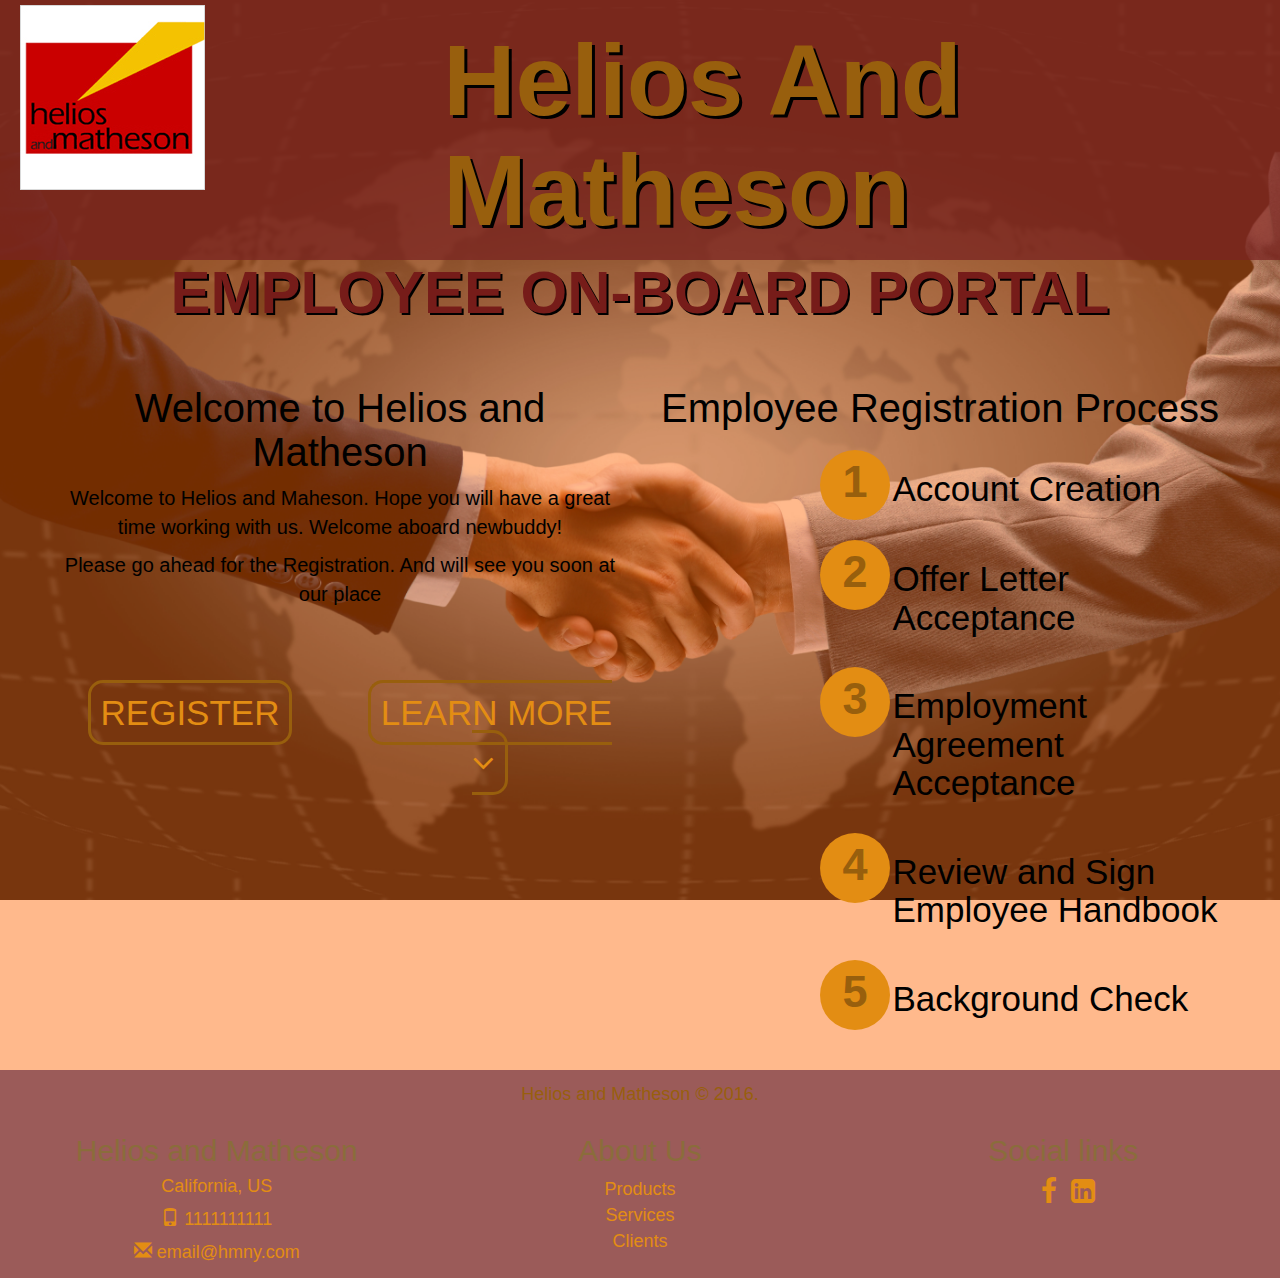
<file: index.html>
<!DOCTYPE html>
<html lang="en">
<head>
    <meta charset="UTF-8">
    <title>Employee On-Board</title>

    
    <link href="css/bootstrap.min.css" rel="stylesheet" type="text/css">
    <link href="css/style.css" rel="stylesheet" type="text/css">
    <link rel="stylesheet" href="css/font-awesome.min.css">
    <link rel="stylesheet" href="css/animate.css">

    
    <script src="js/bootstrap.min.js" type="text/javascript"></script>
    <script src="js/script.js" type="text/javascript" ></script>
    <script src="https://ajax.googleapis.com/ajax/libs/jquery/3.1.0/jquery.min.js"></script>
    <script>
        $(document).ready(function () {
            var animationEnd = 'webkitAnimationEnd mozAnimationEnd MSAnimationEnd oanimationend animationend'
            $('.fb-link').hover( function () {
                $('.fb-link').addClass('animated bounce').one(animationEnd, function () {
                    $('.fb-link').removeClass('animated bounce');
                });
            });
            $('.li-link').hover( function () {
                $('.li-link').addClass('animated bounce').one(animationEnd, function () {
                    $('.li-link').removeClass('animated bounce');
                });
            });

        });

    </script>


</head>
<body>

 <header class="header">
     <div class="header-overlay col-xs-12 col-md-12 col-sm-12">
         <div class="container-fluid">
             <div class="row visible-md visible-lg hidden-sm hidden-xs">
                 <div class="col-md-4 animated flipInX">
                     <div class="logo">
                         <img src="images/logo.jpg" alt="logo">
                     </div>
                 </div>
                 <div class="col-md-8 animated zoomIn">
                     <div class="company-name">
                         <h1>Helios And Matheson</h1>
                     </div>
                 </div>
             </div>
             <div class="row visible-xs visible-sm hidden-lg hidden-md">
                 <div class="col-xs-2 animated flip">
                     <div class="logo-sm">
                         <img src="images/logo.jpg" alt="logo">
                     </div>
                 </div>
                 <div class="col-sm-10 text-center sm-device animated zoomIn">
                     <div class="company-name-sm ">
                         <h1>Helios And Matheson</h1>
                     </div>
                 </div>
             </div>
         </div>
     </div>
 </header>
 <div class="main-content">
     <div class="content-overlay">
         <div class="container-fluid content">
             <div class="row">
                 <div class="col-md-12 col-xs-12 text-center content-heading animated bounce">
                     <h1>Employee On-board Portal</h1>
                 </div>
             </div>
             
             <div class="row">
                 <div class="col-md-6 col-xs-12 text-center welcom-message">
                     <h2>Welcome to Helios and Matheson</h2>
                        <p>Welcome to Helios and Maheson. Hope you will have a great time working with us.
                                        Welcome aboard newbuddy!</p>
                        <p>Please go ahead for the Registration. And will see you soon at our place</p>

                     <div class="row button-links">
                         <div class="col-md-12 col-xs-12 col-sm-12 col-lg-6 animated shake r-button">
                             <a href="#" class="registration-btn">Register</a>
                         </div>
                         <div class="col-md-12 col-xs-12 col-sm-12 col-lg-6 animated shake l-button">
                             <a href="#" class="learn-more-btn">Learn More
                                 <i class="fa fa-angle-down"></i></a>

                         </div>
                     </div>
                 </div>
                           
                 <div class="col-md-6 col-xs-12 text-center registration-process">
                     <h2>Employee Registration Process</h2>
                     <div class="row steps">
                         <div class="col-md-2 col-xs-2 animated zoomIn">
                             <div class="circle">1</div>
                         </div>
                         <div class="col-md-10 col-xs-10 registration-steps animated lightSpeedIn">
                             <h1>Account Creation</h1>
                         </div>
                     </div>
                     <div class="row steps">
                         <div class="col-md-2 col-xs-2 animated zoomIn">
                             <div class="circle">2</div>
                         </div>
                         <div class="col-md-10 col-xs-10 registration-steps animated lightSpeedIn">
                             <h1>Offer Letter Acceptance</h1>
                         </div>
                     </div>
                     <div class="row steps">
                         <div class="col-md-2 col-xs-2 animated zoomIn">
                             <div class="circle">3</div>
                         </div>
                         <div class="col-md-10 col-xs-10 registration-steps animated lightSpeedIn">
                             <h1>Employment Agreement Acceptance</h1>
                         </div>
                     </div>
                     <div class="row steps">
                         <div class="col-md-2 col-xs-2 animated zoomIn">
                             <div class="circle">4</div>
                         </div>
                         <div class="col-md-10 col-xs-10 registration-steps animated lightSpeedIn">
                             <h1>Review and Sign Employee Handbook</h1>
                         </div>
                     </div>
                     <div class="row steps">
                         <div class="col-md-2 col-xs-2 animated zoomIn">
                             <div class="circle">5</div>
                         </div>
                         <div class="col-md-10 col-xs-10 registration-steps animated lightSpeedIn">
                             <h1>Background Check</h1>
                         </div>
                     </div>
                 </div>
             </div>
         </div>
     </div>
 </div>
 <footer class="footer">
     <div class="footer-overlay">
         <div class="container-fluid">
             <div class="row">
                 <div class="col-md-12 col-xs-12 text-center">
                     <div class="copyright">
                         <h4>Helios and Matheson &copy 2016.</h4>
                     </div>
                 </div>
             </div>
             <div class="row">
                 <div class="col-md-4 col-xs-6 text-center">
                     <div class="company-info">
                         <h2>Helios and Matheson</h2>
                         <h4>California, US</h4>
                         <h4><span class="glyphicon glyphicon-phone"></span>
                             <a href="tel:+1111111111">1111111111</a></h4>
                         <h4><span class="glyphicon glyphicon-envelope"></span>
                             <a href="#">email@hmny.com</a></h4>
                     </div>
                 </div>
                 <div class="col-md-4 col-xs-6 text-center">
                     <div class="about-us">
                         <h2>About Us</h2>
                         <ul class="list-unstyled">
                             <li><a href="#">Products</a></li>
                             <li><a href="#">Services</a></li>
                             <li><a href="#">Clients</a></li>
                         </ul>
                     </div>
                 </div>
                 <div class="col-md-4 col-xs-12 text-center">
                     <div class="social-links">
                         <h2>Social links</h2>
                         <a href="#" class=""><i class="fb-link fa fa-facebook fa-2x"></i></a>
                         <a href="#"><i class="li-link fa fa-linkedin-square fa-2x"></i></a>
                     </div>
                 </div>
             </div>
         </div>
     </div>
 </footer>

</body>
</html>
</file>
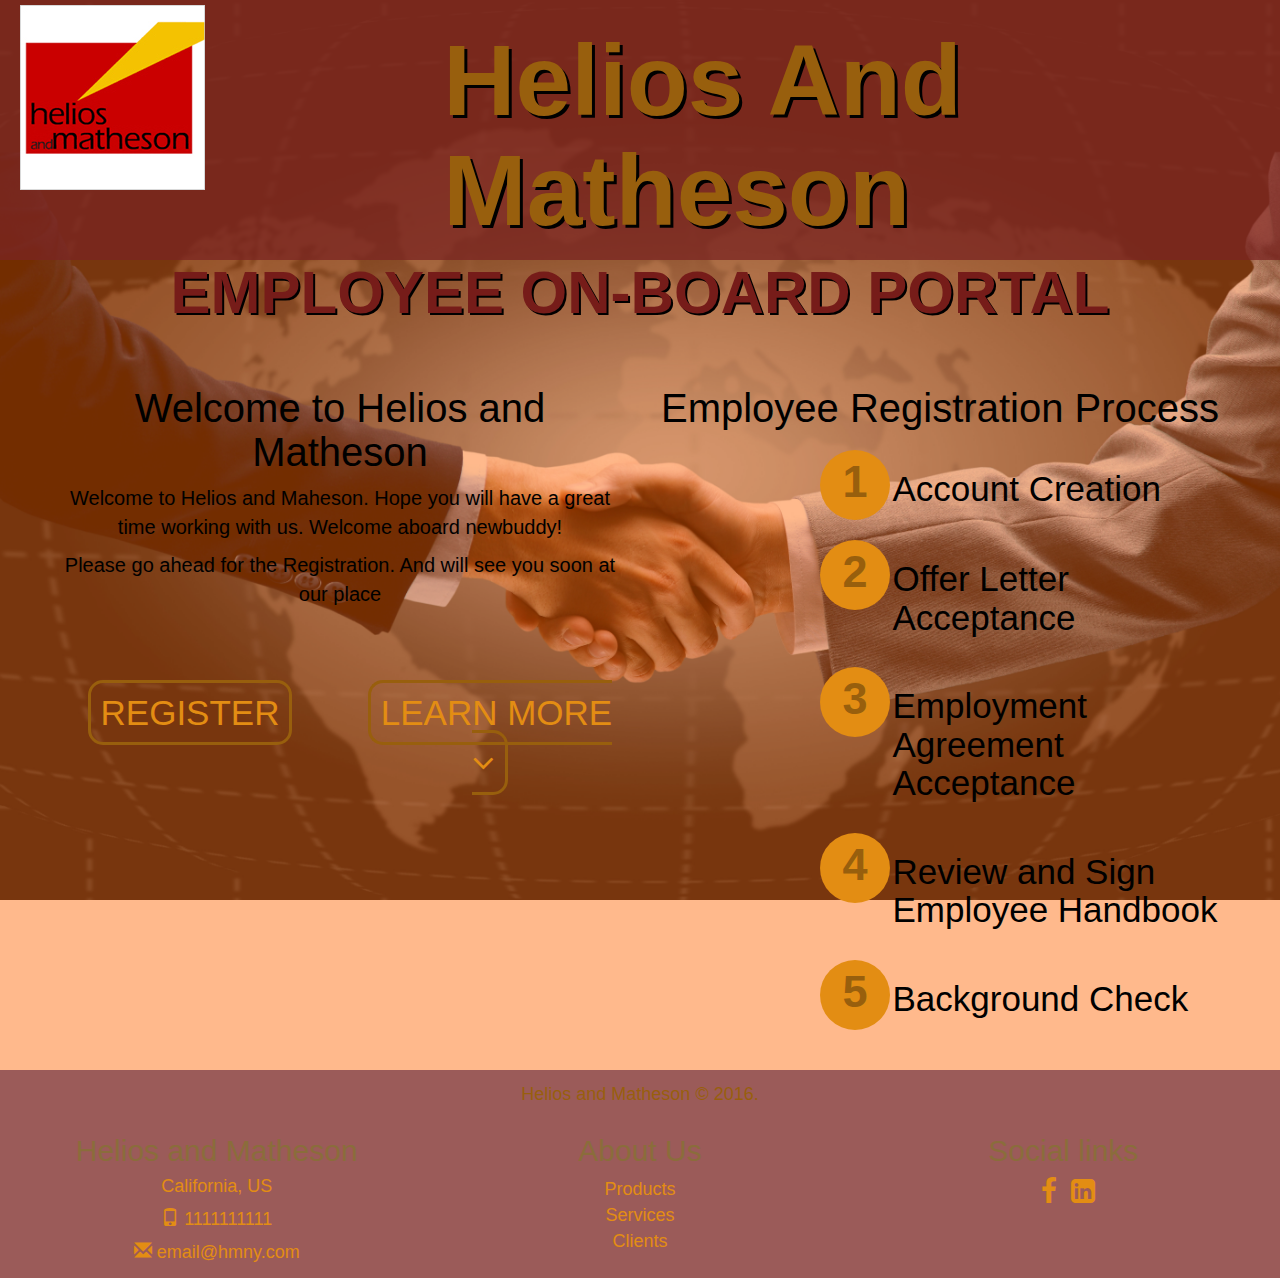
<file: html/index.html>
<!DOCTYPE html>
<html lang="en">
<head>
    <meta charset="UTF-8">
    <title>Employee On-Board</title>

    <!------------------CSS-------------------------------->
    <link href="../css/bootstrap.min.css" rel="stylesheet" type="text/css">
    <link href="../css/style.css" rel="stylesheet" type="text/css">
    <link rel="stylesheet" href="../css/font-awesome.min.css">
    <link rel="stylesheet" href="../css/animate.css">

    <!------------------ Script------------------------->
    <script src="../js/bootstrap.min.js" type="text/javascript"></script>
    <script src="../js/script.js" type="text/javascript" ></script>
    <script src="https://ajax.googleapis.com/ajax/libs/jquery/3.1.0/jquery.min.js"></script>
    <script>
        $(document).ready(function () {
            var animationEnd = 'webkitAnimationEnd mozAnimationEnd MSAnimationEnd oanimationend animationend'
            $('.fb-link').hover( function () {
                $('.fb-link').addClass('animated bounce').one(animationEnd, function () {
                    $('.fb-link').removeClass('animated bounce');
                });
            });
            $('.li-link').hover( function () {
                $('.li-link').addClass('animated bounce').one(animationEnd, function () {
                    $('.li-link').removeClass('animated bounce');
                });
            });

        });

    </script>


</head>
<body>

 <header class="header">
     <div class="header-overlay col-xs-12 col-md-12 col-sm-12">
         <div class="container-fluid">
             <div class="row visible-md visible-lg hidden-sm hidden-xs">
                 <div class="col-md-4 animated flipInX">
                     <div class="logo">
                         <img src="../images/logo.jpg" alt="logo">
                     </div>
                 </div>
                 <div class="col-md-8 animated zoomIn">
                     <div class="company-name">
                         <h1>Helios And Matheson</h1>
                     </div>
                 </div>
             </div>
             <div class="row visible-xs visible-sm hidden-lg hidden-md">
                 <div class="col-xs-2 animated flip">
                     <div class="logo-sm">
                         <img src="../images/logo.jpg" alt="logo">
                     </div>
                 </div>
                 <div class="col-sm-10 text-center sm-device animated zoomIn">
                     <div class="company-name-sm ">
                         <h1>Helios And Matheson</h1>
                     </div>
                 </div>
             </div>
         </div>
     </div>
 </header>
 <div class="main-content">
     <div class="content-overlay">
         <div class="container-fluid content">
             <div class="row">
                 <div class="col-md-12 col-xs-12 text-center content-heading animated bounce">
                     <h1>Employee On-board Portal</h1>
                 </div>
             </div>
             <!------Left Side-------------->
             <div class="row">
                 <div class="col-md-6 col-xs-12 text-center welcom-message">
                     <h2>Welcome to Helios and Matheson</h2>
                        <p>Welcome to Helios and Maheson. Hope you will have a great time working with us.
                                        Welcome aboard newbuddy!</p>
                        <p>Please go ahead for the Registration. And will see you soon at our place</p>

                     <div class="row button-links">
                         <div class="col-md-12 col-xs-12 col-sm-12 col-lg-6 animated shake r-button">
                             <a href="#" class="registration-btn">Register</a>
                         </div>
                         <div class="col-md-12 col-xs-12 col-sm-12 col-lg-6 animated shake l-button">
                             <a href="#" class="learn-more-btn">Learn More
                                 <i class="fa fa-angle-down"></i></a>

                         </div>
                     </div>
                 </div>
                            <!-----------Right Side---------------------------->
                 <div class="col-md-6 col-xs-12 text-center registration-process">
                     <h2>Employee Registration Process</h2>
                     <div class="row steps">
                         <div class="col-md-2 col-xs-2 animated zoomIn">
                             <div class="circle">1</div>
                         </div>
                         <div class="col-md-10 col-xs-10 registration-steps animated lightSpeedIn">
                             <h1>Account Creation</h1>
                         </div>
                     </div>
                     <div class="row steps">
                         <div class="col-md-2 col-xs-2 animated zoomIn">
                             <div class="circle">2</div>
                         </div>
                         <div class="col-md-10 col-xs-10 registration-steps animated lightSpeedIn">
                             <h1>Offer Letter Acceptance</h1>
                         </div>
                     </div>
                     <div class="row steps">
                         <div class="col-md-2 col-xs-2 animated zoomIn">
                             <div class="circle">3</div>
                         </div>
                         <div class="col-md-10 col-xs-10 registration-steps animated lightSpeedIn">
                             <h1>Employment Agreement Acceptance</h1>
                         </div>
                     </div>
                     <div class="row steps">
                         <div class="col-md-2 col-xs-2 animated zoomIn">
                             <div class="circle">4</div>
                         </div>
                         <div class="col-md-10 col-xs-10 registration-steps animated lightSpeedIn">
                             <h1>Review and Sign Employee Handbook</h1>
                         </div>
                     </div>
                     <div class="row steps">
                         <div class="col-md-2 col-xs-2 animated zoomIn">
                             <div class="circle">5</div>
                         </div>
                         <div class="col-md-10 col-xs-10 registration-steps animated lightSpeedIn">
                             <h1>Background Check</h1>
                         </div>
                     </div>
                 </div>
             </div>
         </div>
     </div>
 </div>
 <footer class="footer">
     <div class="footer-overlay">
         <div class="container-fluid">
             <div class="row">
                 <div class="col-md-12 col-xs-12 text-center">
                     <div class="copyright">
                         <h4>Helios and Matheson &copy 2016.</h4>
                     </div>
                 </div>
             </div>
             <div class="row">
                 <div class="col-md-4 col-xs-6 text-center">
                     <div class="company-info">
                         <h2>Helios and Matheson</h2>
                         <h4>California, US</h4>
                         <h4><span class="glyphicon glyphicon-phone"></span>
                             <a href="tel:+1111111111">1111111111</a></h4>
                         <h4><span class="glyphicon glyphicon-envelope"></span>
                             <a href="#">email@hmny.com</a></h4>
                     </div>
                 </div>
                 <div class="col-md-4 col-xs-6 text-center">
                     <div class="about-us">
                         <h2>About Us</h2>
                         <ul class="list-unstyled">
                             <li><a href="#">Products</a></li>
                             <li><a href="#">Services</a></li>
                             <li><a href="#">Clients</a></li>
                         </ul>
                     </div>
                 </div>
                 <div class="col-md-4 col-xs-12 text-center">
                     <div class="social-links">
                         <h2>Social links</h2>
                         <a href="#" class=""><i class="fb-link fa fa-facebook fa-2x"></i></a>
                         <a href="#"><i class="li-link fa fa-linkedin-square fa-2x"></i></a>
                     </div>
                 </div>
             </div>
         </div>
     </div>
 </footer>

</body>
</html>
</file>
<file: css/style.css>
body{
    margin: 0;
    padding: 0;
    background-image: url("../images/bg3.jpg");
    background-attachment: fixed;
    background-repeat: repeat;
    background-size: cover;
    /*background-size: 100%;*/
    /*overflow-y: scroll;
    overflow-x: hidden;*/
}
.header-overlay, .footer-overlay {
    background-color: rgba(121,36,33,0.75);
    padding: 5px;
}
.company-name h1{
    font-size: 100px;
    font-weight: 600;
    text-shadow: 3px 3px black;
    color: #985f0d;
}
.sm-device{
    margin-top: 50px;
}
.company-name-sm h1{
    font-size: 60px;
    margin-top: 20px;
    text-shadow: 3px 3px black;
    color: #985f0d;
    font-weight: 700;
}
.main-content{
    /*background-image: url("../images/bg1.jpg");*/
    background-attachment: fixed;
    background-repeat: repeat;
    background-size: 100%;
    /*height: 800px;*/


}
.content-overlay{
    background-color: rgba(300,100,0,0.45);
   /* background-color: rgba(31,31,31,0.75);*/
    /*height: 800px;*/
    padding: 40px;
}
.content-heading h1{
    margin-top: 0;
    font-size: 60px;
    text-transform: uppercase;
    font-weight: 600;
    color: #761c19;
    text-shadow: 2px 2px #000000;

}

.welcom-message h2, .registration-process h2{
    margin-top: 50px;
    font-size: 40px;
    color: #000000;
}
.welcom-message p {
    font-size: 20px;
    color: #000000;
}

/* Left Side*/
.circle{
    background-color: #e38d13;
    border-radius: 200px;
    color: #985f0d;
    height: 70px;
    font-size: 45px;
    font-weight: bold;
    width: 70px;
    vertical-align: middle;
    /*border: 5px solid black;*/

}

.registration-steps h1{
    text-align: left;
    font-size:35px;
    color: #000000;

}
.steps{
    margin-top: 20px;
    margin-left: 150px;
}

/* Right Side*/
.button-links{
    margin-top: 80px;
}
.button-links>div{
    margin-bottom: 50px;
}
.registration-btn,
.registration-btn:focus,
.registration-btn:active,
.registration-btn:visited,
.learn-more-btn,
.learn-more-btn:active,
.learn-more-btn:focus,
.learn-more-btn:visited{
    background-color: transparent;
    text-decoration: none;
    color: #e38d13;
    border: 3px solid #985f0d;
    padding: 10px;
    font-size: 35px;
    text-transform: uppercase;
    border-radius: 15px;
    transition: all 1s;
    -webkit-transition: all 1s;
    -moz-transition: all 1s;
}
.registration-btn:hover, .learn-more-btn:hover{
    text-decoration: none;
    background-color: #e38d13;
    color: #792421;
}
/* Footer*/
.copyright h4{
    color: #985f0d;
}
.company-info h2, .about-us h2,
.social-links h2{
    color: #8a6d3b;
}
.company-info h4 ,.company-info a,
.about-us h4, .about-us a{
    font-size: 18px;
    text-decoration: none;
    color: #e38d13;
}
.company-info a:hover,
.about-us a:hover{
    color: #985f0d;
}
.social-links i {
    color: #e38d13;
    margin-left: 10px;
}
/***************Animation********************/
.r-button, .l-button{
    -webkit-animation-duration: 0.2s;
    -webkit-animation-delay: 1s;
    -webkit-animation-iteration-count: 1;
}
.registration-steps {
    -webkit-animation-duration: 1s;
    -webkit-animation-delay: 1s;
    -webkit-animation-iteration-count: 1;
}




















/*******************************************************************************************************/
@media (max-width: 768px) {
    body{
        background-image: url("../images/bg2.jpg");
        background-size: cover;
        background-repeat: no-repeat;
        background-attachment: fixed;
    }
    .company-name h1{
        font-size: 10px;
    }

    .circle{
        margin-left: 25%;
        /*float: left;*/

    }
    .registration-steps h1{
        margin-left: 5%;

    }

}
/*
@media only screen and (min-width : 1200px)  {
    body{
        margin: 0;
        padding: 0;
        background-image: url("../images/bg3.jpg");
        background-attachment: fixed;
        background-repeat: repeat;
        background-size: cover;
        !*background-size: 100%;*!
        !*overflow-y: scroll;
        overflow-x: hidden;*!
    }

}

@media only screen and (max-width : 979px) and (min-width: 768px) {


}

@media only screen and (max-width : 767px) and (min-width: 781px)  {
   !* body{
        margin: 0;
        padding: 0;
        background-image: url("../images/bg2.jpg");
        background-attachment: fixed;
        background-repeat: repeat;
        background-size: cover;
        !*background-size: 100%;*!
        !*overflow-y: scroll;
        overflow-x: hidden;*!
    }*!
}

@media only screen and (max-width : 480px) {

}

@media only screen and (max-width : 375px) {
    body{
        background-image: url("../images/bg2.jpg");
        background-attachment: fixed;
        background-repeat: repeat;
        background-size: cover;
    }

}


*/
</file>
